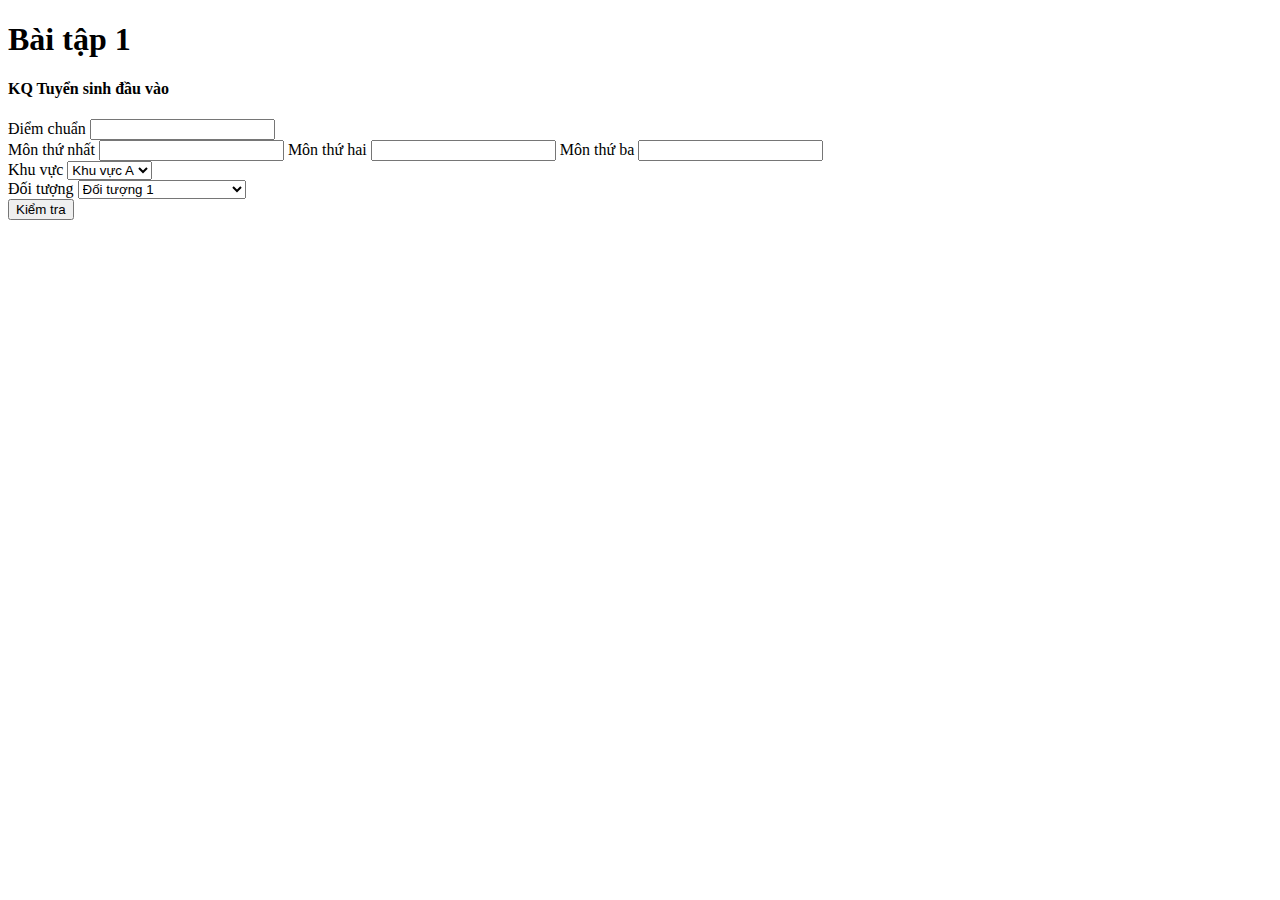
<file: index.html>
<!DOCTYPE html>
<html lang="en">
<head>
    <meta charset="UTF-8">
    <meta http-equiv="X-UA-Compatible" content="IE=edge">
    <meta name="viewport" content="width=device-width, initial-scale=1.0">
    <!-- BOOTSTRAP 4 -->
    <link rel="stylesheet" href="https://cdn.jsdelivr.net/npm/bootstrap@4.6.1/dist/css/bootstrap.min.css" integrity="sha384-zCbKRCUGaJDkqS1kPbPd7TveP5iyJE0EjAuZQTgFLD2ylzuqKfdKlfG/eSrtxUkn" crossorigin="anonymous">
    <link rel="stylesheet" href="./CSS/style.css">
    <title>Buoi_14</title>
</head>
<body>
    <h1>Bài tập 1</h1>
    <div class="present">
        <div class="container w-50 mx-auto">
            <div class="card-group">
                <div class="card">
                    <!-- <img class="card-img-top" data-src="holder.js/100x180/" alt="Card image cap"> -->
                    <form action="" text-center id="getResult">
                        <div class="card-body" style="margin-bottom: 3rem;">
                            <h4 class="card-title">KQ Tuyển sinh đầu vào</h4>
                            <!-- <p class="card-text">Text</p> -->
                            <div class="form-group">
                                <label for="score_standard">Điểm chuẩn</label>
                                <input type="text" name="" id="score__standard" class="form-control" placeholder="" aria-describedby="helpId">
                                <!-- <small id="helpId" class="text-muted">Help text</small> -->
                            </div>
    
                            <div class="form-group">
                                <label for="sub-one">Môn thứ nhất</label>
                                <input type="text" name="" id="sub__one" class="form-control" placeholder="" aria-describedby="helpId">
                              
                                <label for="sub-two">Môn thứ hai</label>
                                <input type="text" name="" id="sub__two" class="form-control" placeholder="" aria-describedby="helpId">
                                <label for="sub-three">Môn thứ ba</label>
                                <input type="text" name="" id="sub__three" class="form-control" placeholder="" aria-describedby="helpId">
                            </div>
                            <div class="form-group">
                              <label for="area">Khu vực</label>
                              <select class="form-control" name="" id="area">
                                <option value="2">Khu vực A</option>
                                <option value="1">Khu vực B</option>
                                <option value="0.5">Khu vực C</option>
                                <option value="0">Khu vực X</option>
                              </select>
                            </div>
                            <div class="form-group">
                                <label for="opp">Đối tượng</label>
                                <select class="form-control" name="" id="opp">
                                  <option value="2.5">Đối tượng 1</option>
                                  <option value="1.5">Đối tượng 2</option>
                                  <option value="1">Đối tượng 3</option>
                                  <option value="0">Đối tượng không ưu tiên</option>
                                </select>
                              </div>
                              <div class="text-center" style="margin-bottom: 2rem;">
                                <button type="submit" class="btn btn-primary" id="check__result" >Kiểm tra </button>
                            </div>
                        </div>

                    </form>
                    <div class="result" id="pre-inf">
                        
                    </div>
                </div>
            </div>
        </div>
    </div>
    <script src="./JS/index.js"></script>
</body>
</html>
</file>
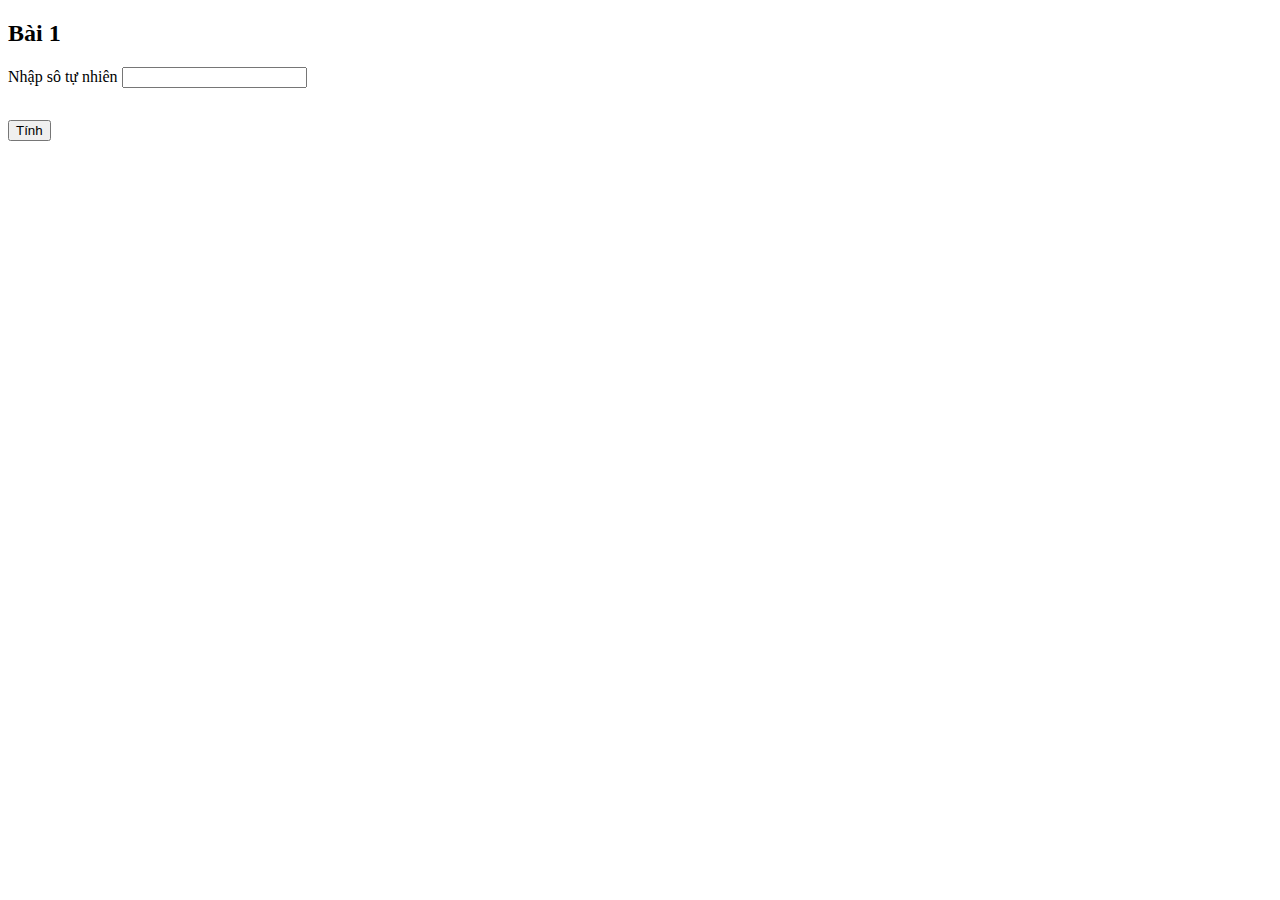
<file: Exercise_Buoi15/index.html>
<!DOCTYPE html>
<html lang="en">
<head>
    <meta charset="UTF-8">
    <meta http-equiv="X-UA-Compatible" content="IE=edge">
    <meta name="viewport" content="width=device-width, initial-scale=1.0">
    <!-- GET BOOTSTRAP  -->
    <link href="https://cdn.jsdelivr.net/npm/bootstrap@5.1.3/dist/css/bootstrap.min.css" rel="stylesheet" integrity="sha384-1BmE4kWBq78iYhFldvKuhfTAU6auU8tT94WrHftjDbrCEXSU1oBoqyl2QvZ6jIW3" crossorigin="anonymous">
    <link rel="stylesheet" href="./CSS/buoi15.css">
    <title>Buoi 15</title>
</head>
<body>
    <section>
        <div class="container w-50 mx-auto">
            <h2>
                Bài 1
            </h2>
            <div class="form-group">
              <label for="get__Num">Nhập sô tự nhiên</label>
              <input type="text" name="" id="get__Num" class="form-control" placeholder="" aria-describedby="helpId">
              <!-- <small id="helpId" class="text-muted">Help text</small> -->
                <div class="text-center" style="margin-bottom: 2rem; margin-top: 2rem;">
                     <button type="submit" class="btn btn-primary" id="check__result" >Tính  </button>
                </div>
            </div>
            <div class="display" id="show">

            </div>
        </div>
    </section>
    <script src="./JS/index.js"></script>
</body>
</html>
</file>
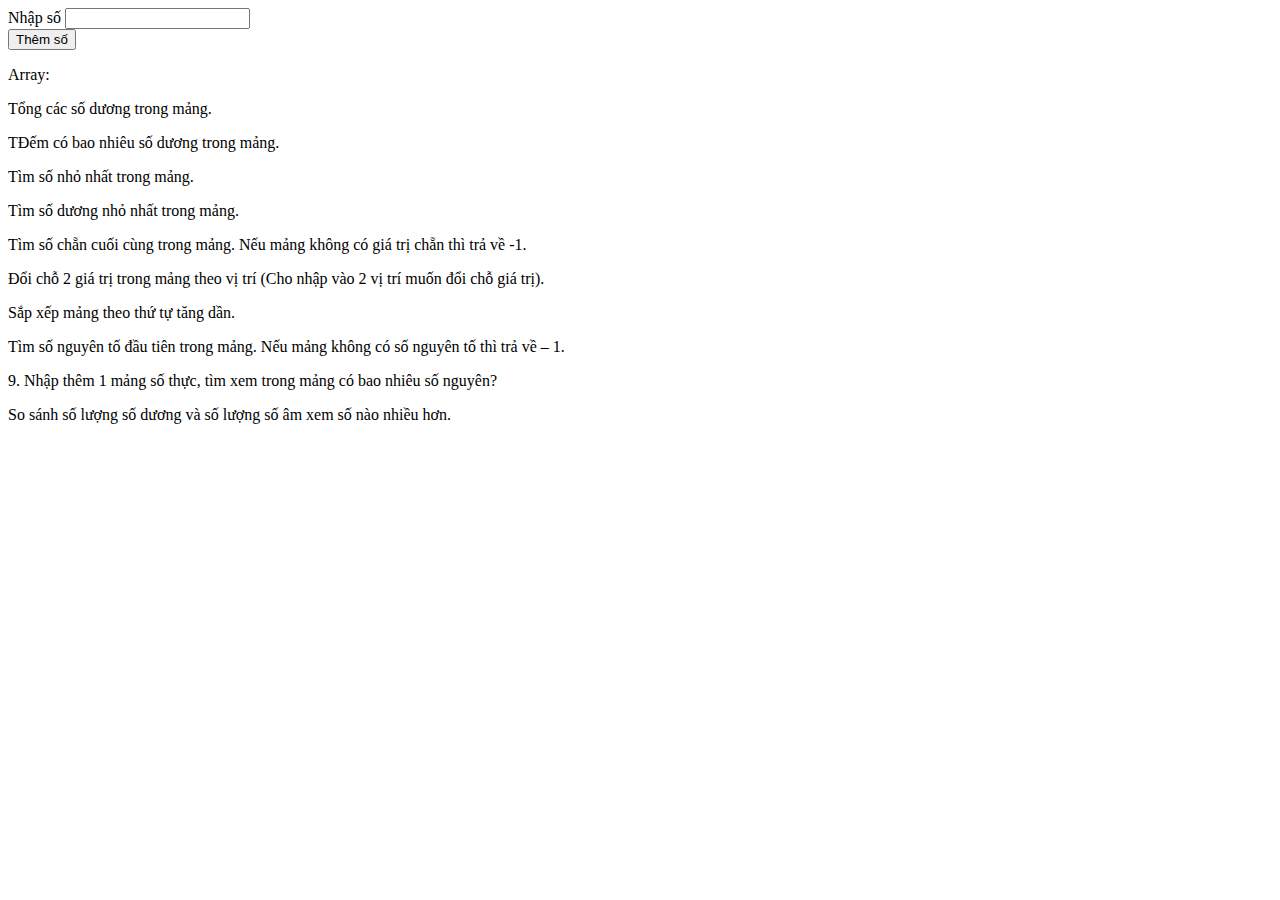
<file: Exercise_Buoi16/index.html>
<!DOCTYPE html>
<html lang="en">
<head>
    <meta charset="UTF-8">
    <meta http-equiv="X-UA-Compatible" content="IE=edge">
    <meta name="viewport" content="width=device-width, initial-scale=1.0">
    <!-- GET BOOTSTRAP  -->
    <link href="https://cdn.jsdelivr.net/npm/bootstrap@5.1.3/dist/css/bootstrap.min.css" rel="stylesheet" integrity="sha384-1BmE4kWBq78iYhFldvKuhfTAU6auU8tT94WrHftjDbrCEXSU1oBoqyl2QvZ6jIW3" crossorigin="anonymous">
    <title>BAI TẬP BUỔI 16</title>
</head>
<body>
    <section>
        <div class="container">
            <div class="row">
                <div class="col-sm-6">
                    <div class="form-group">
                      <label for="add__num">Nhập số</label>
                      <input type="text" name="" id="add__num" class="form-control" placeholder="" aria-describedby="helpId">
                      <!-- <small id="helpId" class="text-muted">Help text</small> -->
                    </div>
                    <button class="btn btn-success" id="get__num">
                        Thêm số
                    </button>
                    <div class="alert alert-success">
                        <p>Array: <span id="array"></span></p>
                        <p>Tổng các số dương trong mảng. <span id="result1"></span></p>
                        <p>TĐếm có bao nhiêu số dương trong mảng. <span id="result2"></span></p>
                        <p>Tìm số nhỏ nhất trong mảng. <span id="result3"></span></p>
                        <p>Tìm số dương nhỏ nhất trong mảng. <span id="result4"></span></p>
                        <p>Tìm số chẵn cuối cùng trong mảng. Nếu mảng không có giá trị chẵn thì trả về -1. <span id="result5"></span></p>
                        <p>Đổi chỗ 2 giá trị trong mảng theo vị trí (Cho nhập vào 2 vị trí muốn đổi chỗ giá trị). <span id="result6"></span></p>
                        <p>Sắp xếp mảng theo thứ tự tăng dần. <span id="result7"></span></p>
                        <p>Tìm số nguyên tố đầu tiên trong mảng. Nếu mảng không có số nguyên tố thì trả về – 1. <span id="result8"></span></p>
                        <p>9. Nhập thêm 1 mảng số thực, tìm xem trong mảng có bao nhiêu số nguyên? <span id="result9"></span></p>
                        <p>So sánh số lượng số dương và số lượng số âm xem số nào nhiều hơn.<span id="result10"></span></p>
                    </div>
                </div>
            </div>
        </div>
    </section>
    <script src="./JS/index.js"></script>
</body>
</html>
</file>
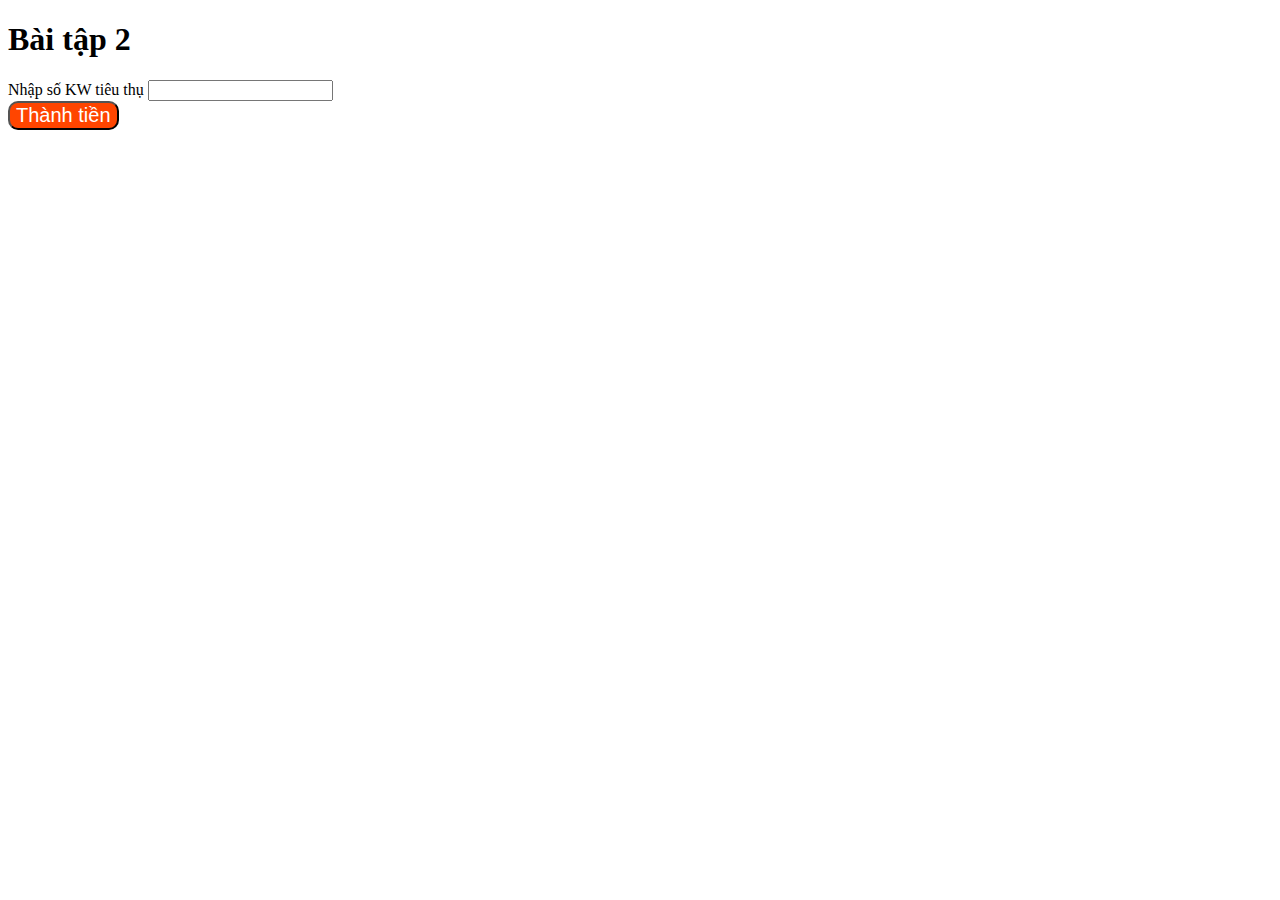
<file: index2.html>
<!DOCTYPE html>
<html lang="en">
<head>
    <meta charset="UTF-8">
    <meta http-equiv="X-UA-Compatible" content="IE=edge">
    <meta name="viewport" content="width=device-width, initial-scale=1.0">
    <!-- BOOTSTRAP 4 -->
    <link rel="stylesheet" href="https://cdn.jsdelivr.net/npm/bootstrap@4.6.1/dist/css/bootstrap.min.css" integrity="sha384-zCbKRCUGaJDkqS1kPbPd7TveP5iyJE0EjAuZQTgFLD2ylzuqKfdKlfG/eSrtxUkn" crossorigin="anonymous">
    <link rel="stylesheet" href="./CSS/style.css">
    <title>Buoi_14</title>
</head>
<body>
    <h1>Bài tập 2</h1>
    <div class="present">
        <div class="container w-50 mx-auto">
            <div class="form-group">
              <label for="num__kw">Nhập số KW tiêu thụ</label>
              <input type="text" name="" id="num__kw" class="form-control" placeholder="" aria-describedby="helpId">
              <!-- <small id="helpId" class="text-muted">Help text</small> -->
            </div>
            <div>
                <button class="nut" type="button" id="cal">Thành tiền</button>
            </div>
            <div class="result" id="pre-inf">
                        
            </div>
        </div>
    </div>
    <script src="./JS/index1.js"></script>
</body>
</html>
</file>
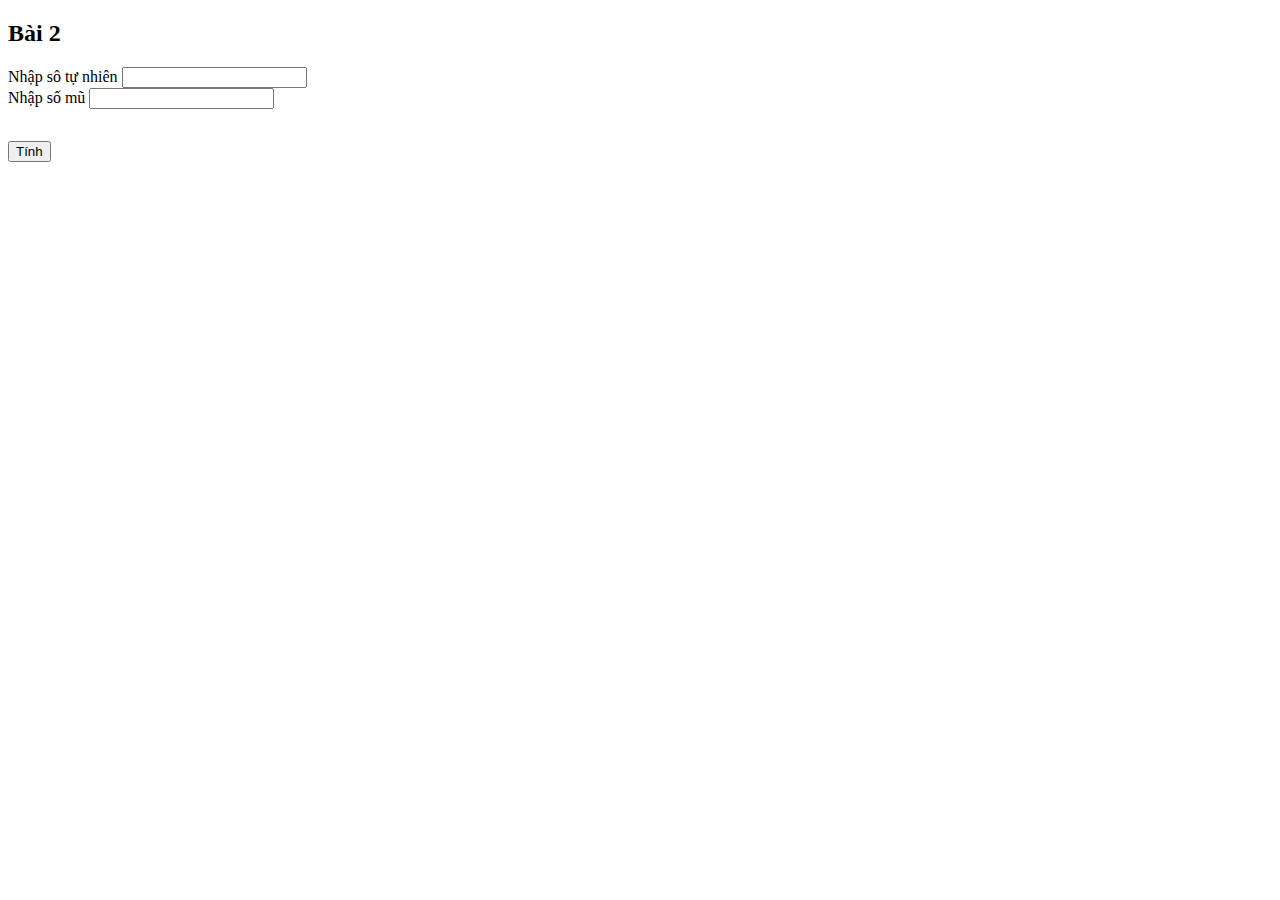
<file: Exercise_Buoi15/index2.html>
<!DOCTYPE html>
<html lang="en">
<head>
    <meta charset="UTF-8">
    <meta http-equiv="X-UA-Compatible" content="IE=edge">
    <meta name="viewport" content="width=device-width, initial-scale=1.0">
    <!-- GET BOOTSTRAP  -->
    <link href="https://cdn.jsdelivr.net/npm/bootstrap@5.1.3/dist/css/bootstrap.min.css" rel="stylesheet" integrity="sha384-1BmE4kWBq78iYhFldvKuhfTAU6auU8tT94WrHftjDbrCEXSU1oBoqyl2QvZ6jIW3" crossorigin="anonymous">
    <link rel="stylesheet" href="./CSS/buoi15.css">
    <title>Buoi 15</title>
</head>
<body>
    <section>
        <div class="container w-50 mx-auto">
            <h2>
                Bài 2
            </h2>
            <div class="form-group">
              <label for="coSo">Nhập sô tự nhiên</label>
              <input type="text" name="" id="coSo" class="form-control" placeholder="" aria-describedby="helpId">
              <!-- <small id="helpId" class="text-muted">Help text</small> -->

            </div>
            <div class="form-group">
                <label for="soMu">Nhập số mũ</label>
                <input type="text" name="" id="soMu" class="form-control" placeholder="" aria-describedby="helpId">
                <!-- <small id="helpId" class="text-muted">Help text</small> -->
  
              </div>
            <div class="text-center" style="margin-bottom: 2rem; margin-top: 2rem;">
                <button type="submit" class="btn btn-primary" id="check__result" >Tính  </button>
           </div>
            <div class="display" id="show">

            </div>
        </div>
    </section>
    <script src="./JS/index2.js"></script>
</body>
</html>
</file>
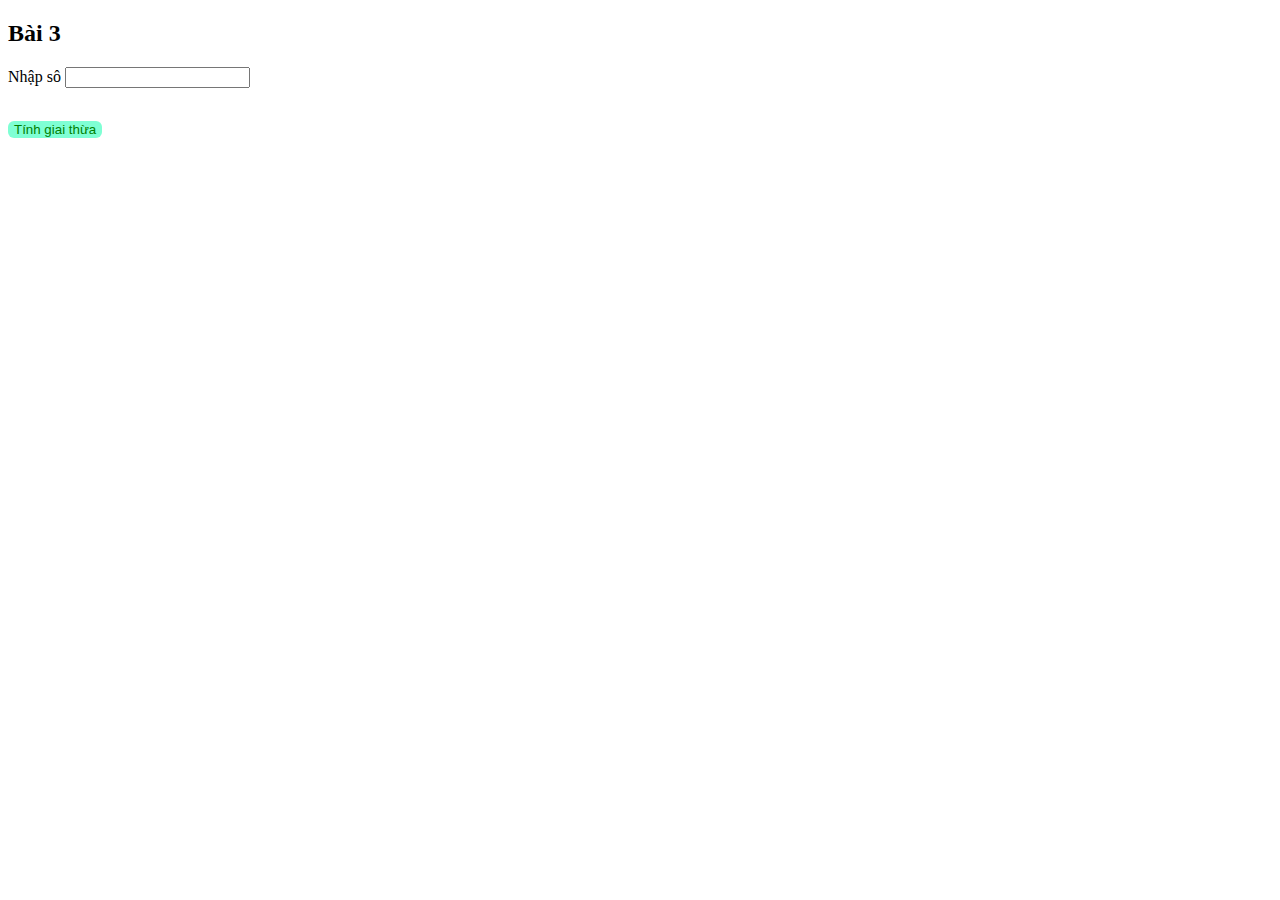
<file: Exercise_Buoi15/index3.html>
<!DOCTYPE html>
<html lang="en">
<head>
    <meta charset="UTF-8">
    <meta http-equiv="X-UA-Compatible" content="IE=edge">
    <meta name="viewport" content="width=device-width, initial-scale=1.0">
    <!-- GET BOOTSTRAP  -->
    <link href="https://cdn.jsdelivr.net/npm/bootstrap@5.1.3/dist/css/bootstrap.min.css" rel="stylesheet" integrity="sha384-1BmE4kWBq78iYhFldvKuhfTAU6auU8tT94WrHftjDbrCEXSU1oBoqyl2QvZ6jIW3" crossorigin="anonymous">
    <link rel="stylesheet" href="./CSS/buoi15.css">
    <title>Buoi 15</title>
</head>
<body>
    <section>
        <div class="container w-50 mx-auto">
            <h2>
                Bài 3
            </h2>
            <div class="form-group">
              <label for="factor">Nhập sô</label>
              <input type="text" name="" id="factor" class="form-control" placeholder="" aria-describedby="helpId">
              <!-- <small id="helpId" class="text-muted">Help text</small> -->

            </div>
            <div class="display1" id="show">

            </div>
            <div class="text-center" style="margin-bottom: 2rem; margin-top: 2rem;">
                <button type="submit" class="btn btn-primary nut" id="cal" >Tính giai thừa  </button>
           </div>

        </div>
    </section>
    <script src="./JS/index3.js"></script>
</body>
</html>
</file>
<file: CSS/style.css>
.result {
    text-align: center;
    font-size: 50px;
    color: black;
    background-color: aliceblue;
}

.nut {
    border-radius: 10px;
    background-color: orangered;
    color: #fff;
    font-size: 20px;
}
</file>
<file: Exercise_Buoi15/CSS/buoi15.css>
.display {
    text-align: center;
    font-size: 50px;
    color: red;
    background-color: pink;
}
.display1 {
    text-align: center;
    font-size: 50px;
    color: rgb(13, 238, 24);
    background-color: rgb(173, 207, 121);
}
.nut {
    border: 2px;
    border-radius: 6px;
    background-color: aquamarine;
    color: green !important;
}

.red__div {
    background-color: red;
    color: black;
}

.green__div {
    background-color: green;
    color: black;
}
</file>
